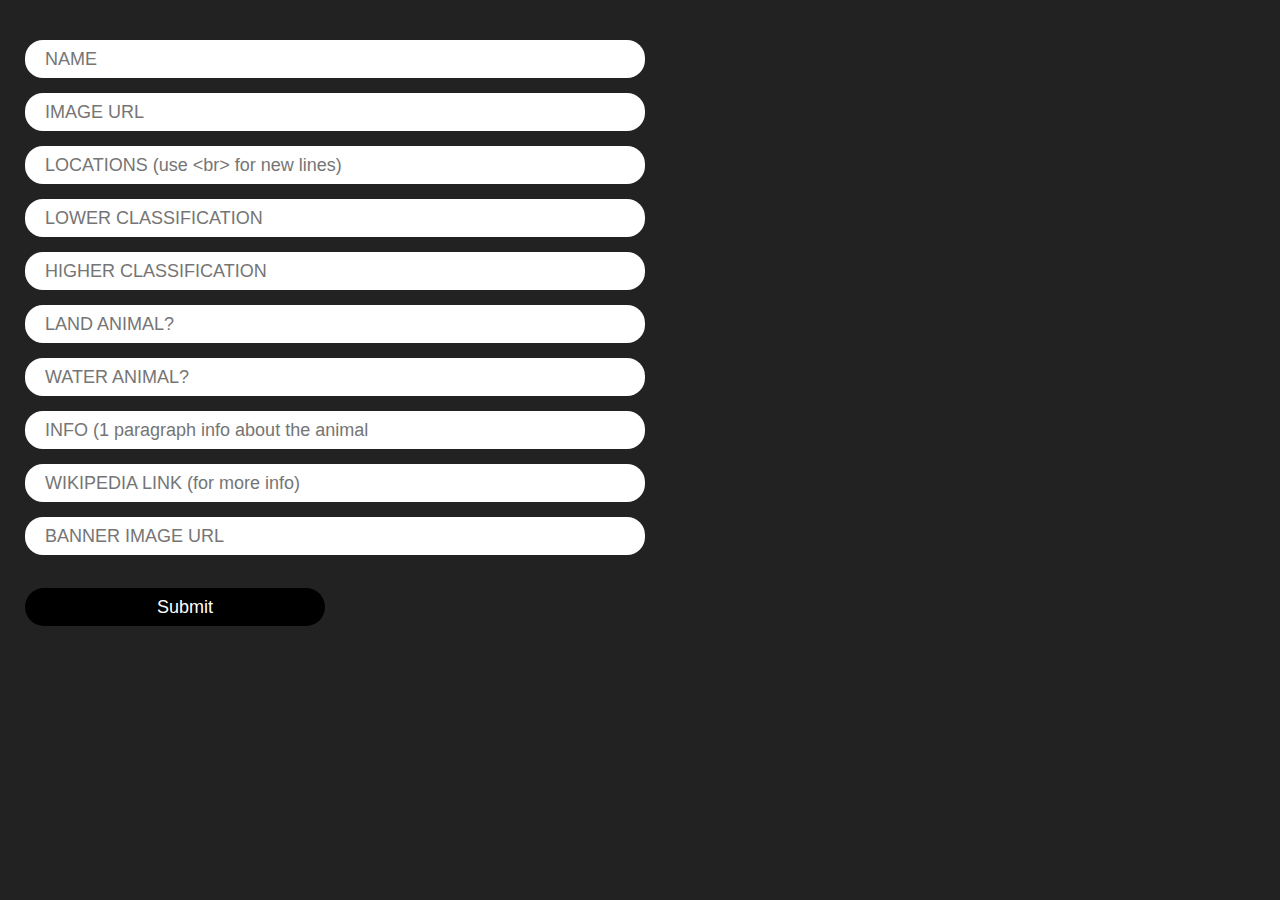
<file: insertanimal.html>
<!doctype html>

<html lang="en">
<head>
  <meta charset="utf-8">

  <title>Insert Animal</title>
  <meta name="description" content="Insert Animal">

  <link rel="stylesheet" href="static/insertanimal.css">

</head>

<body>

	<form action="/insertdata" method="post">
	  <input type="text" name="name" placeholder="NAME"><br>
	  <input type="text" name="imurl" placeholder="IMAGE URL"><br>
	  <input type="text" name="locs" placeholder="LOCATIONS (use <br> for new lines)"><br>
	  <input type="text" name="lc" placeholder="LOWER CLASSIFICATION"><br>
	  <input type="text" name="hc" placeholder="HIGHER CLASSIFICATION"><br>
	  <input type="text" name="land" placeholder="LAND ANIMAL?"><br>
	  <input type="text" name="water" placeholder="WATER ANIMAL?"><br>
	  <input type="text" name="info" placeholder="INFO (1 paragraph info about the animal")><br>
	  <input type="text" name="wiki" placeholder="WIKIPEDIA LINK (for more info)"><br>
	  <input type="text" name="bannerurl" placeholder="BANNER IMAGE URL"><br><br>
	  <input type="submit" value="Submit">
	</form>

</body>
</html>
</file>
<file: static/insertanimal.css>
*{
	padding:0px;
	margin:0px;
	font-family:'sans-serif';
}

body{
	background:#222;
	padding-top:25px;
	padding-left:25px;
}

input{
	margin-top:15px;
	
	height:38px;
	
	width:600px;

	padding-left:20px;

	border:none;
	border-radius:18px;

	background:white;
	color:black;

	font-size:18px;
	font-family:sans-serif;
	font-weight:lighter;
}

input[type=submit]{
	background:black;
	color:white;
	width:300px;
	text-align:center;
	border-radius:40px;
}

input[type=submit]:hover{
	background:#111;
}

input[type=submit]:active{
	background:#222;
	outline:0;
}

input:focus{
	outline:0;
}
</file>
